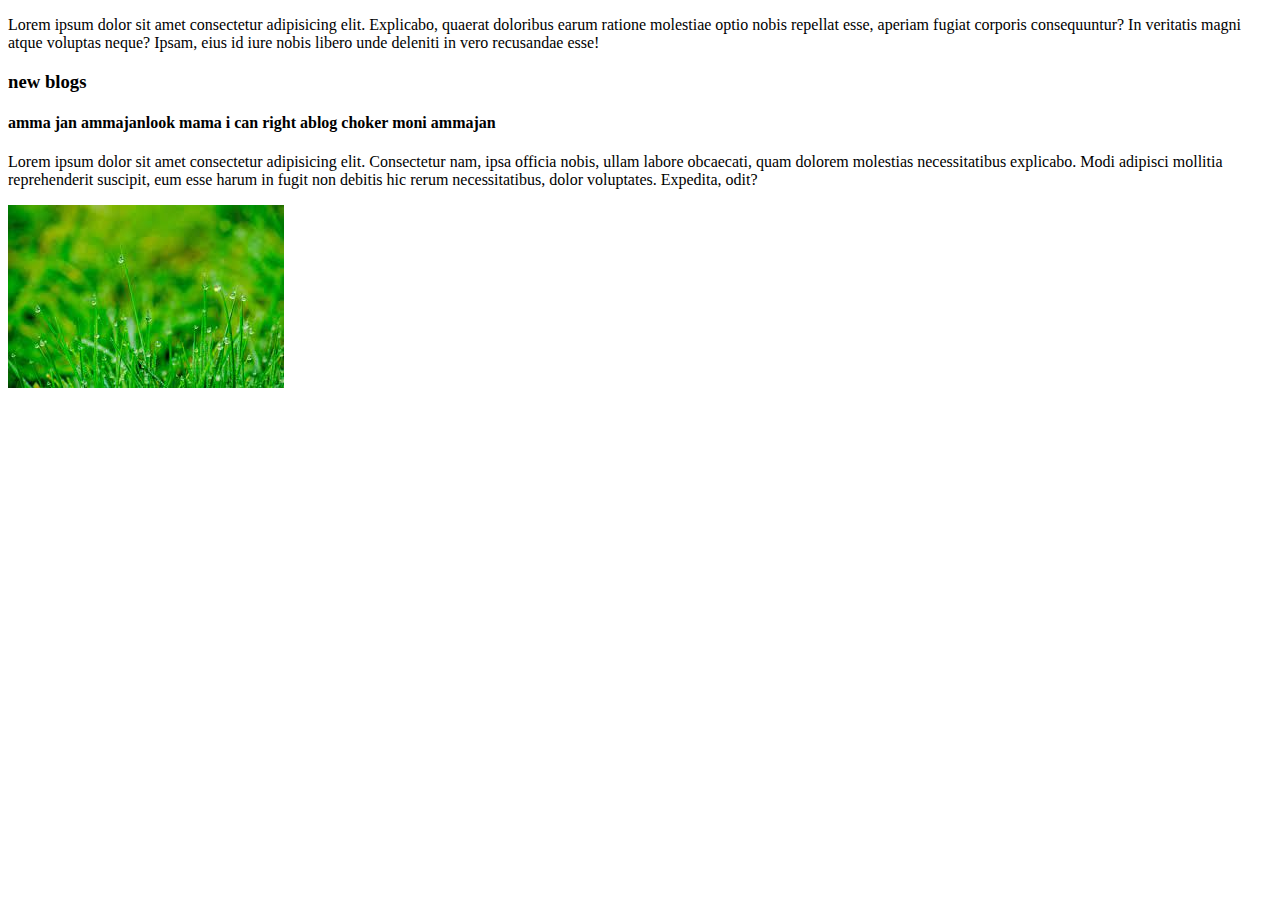
<file: star.html>
<!DOCTYPE html>
<html lang="en">
<head>
    <meta charset="UTF-8">
    <meta http-equiv="X-UA-Compatible" content="IE=edge">
    <meta name="viewport" content="width=device-width, initial-scale=1.0">
    <title>fast.html rubel masud</title>
</head>
<body>
    <p>Lorem ipsum dolor sit amet consectetur adipisicing elit. Explicabo, quaerat doloribus earum ratione molestiae optio nobis repellat esse, aperiam fugiat corporis consequuntur? In veritatis magni atque voluptas neque? Ipsam, eius id iure nobis libero unde deleniti in vero recusandae esse!</p>
    <div> 
        <h3> new blogs</h3>
        <h4> amma jan ammajanlook mama i can right ablog choker moni ammajan</h4>
        <p>Lorem ipsum dolor sit amet consectetur adipisicing elit. Consectetur nam, ipsa officia nobis, ullam labore obcaecati, quam dolorem molestias necessitatibus explicabo. Modi adipisci mollitia reprehenderit suscipit, eum esse harum in fugit non debitis hic rerum necessitatibus, dolor voluptates. Expedita, odit?</p>
    </div>
    <img src="do.jpg" alt="">
</body>
</html>
</file>
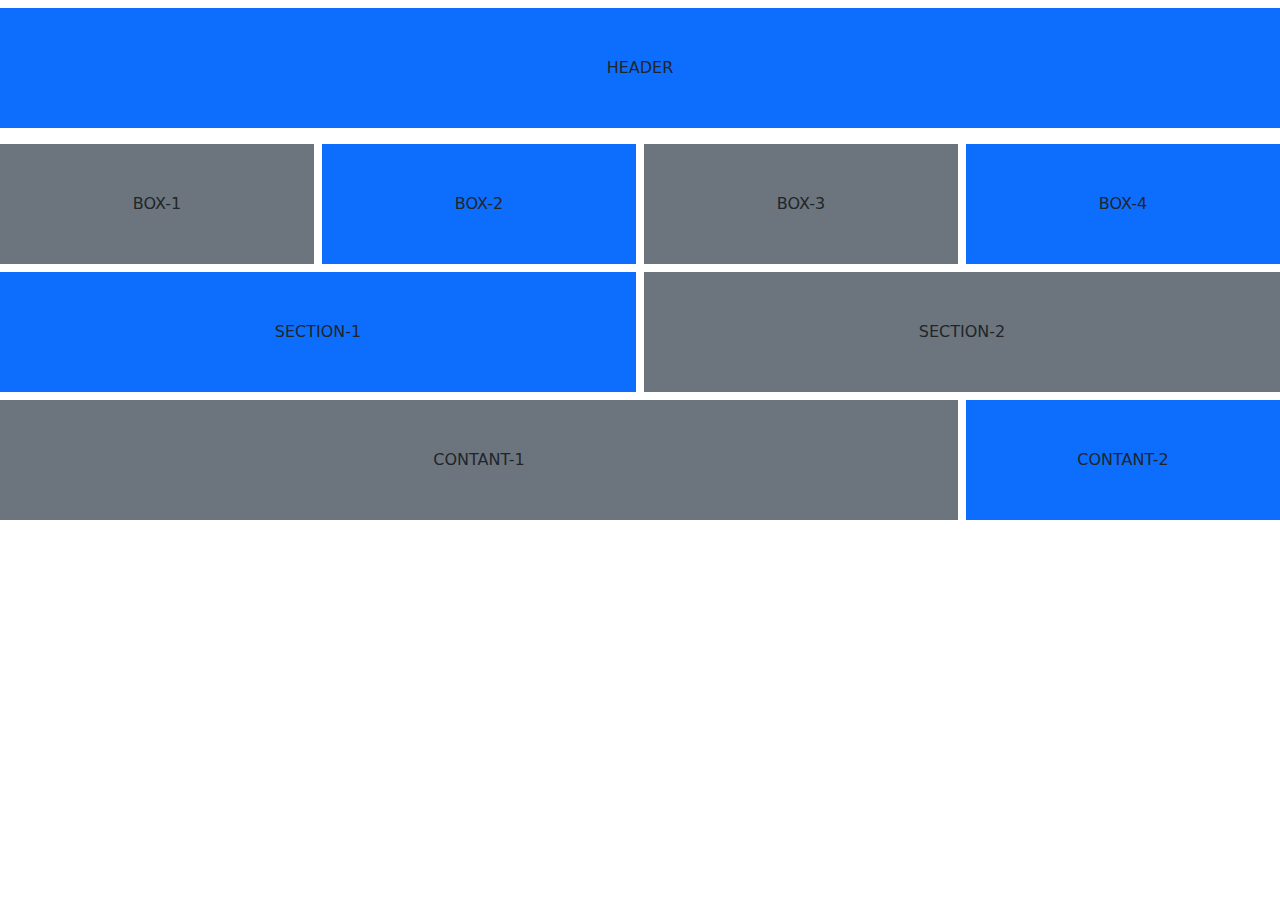
<file: convention-center-main/layout.html>
<!DOCTYPE html>
<html lang="en">
<head>
    <meta charset="UTF-8">
    <meta http-equiv="X-UA-Compatible" content="IE=edge">
    <meta name="viewport" content="width=device-width, initial-scale=1.0">
    <title>layout</title>
    <link rel="stylesheet" href="./css/bootstrap.css">
   
</head>
<body>
    <div class="text-center">
        <!-- Stack the columns on mobile by making one full-width and the other half-width -->
        <div class="row gx-2 mt-2">
            <div class="col-12  "><div class="bg-primary mb-3 py-5">HEADER</div> </div>
          
          <div class="col-12 col-sm-6 col-md-4 col-xl-3 col-md-4  "><div class="bg-secondary py-5">BOX-1</div></div>
          <div class="col-12 col-sm-6 col-md-4 col-xl-3 col-md-4"><div class=" bg-primary py-5">BOX-2</div></div>
          <div class="col-12 col-sm-6 col-md-4 col-xl-3 col-md-4 "><div class="bg-secondary py-5">BOX-3</div></div>
          <div class="col-12 col-sm-6 col-md-4 col-xl-3 col-md-4 "><div class=" bg-primary py-5">BOX-4</div></div>
        </div>
      
        <!-- Columns start at 50% wide on mobile and bump up to 33.3% wide on desktop -->
        <div class="row gx-2 mt-2">
          <div class="col-12 col-xl-6 col-md-4  "><div class="bg-primary py-5">SECTION-1</div></div>
          <div class="col-12 col-xl-6 "><div class="bg-secondary py-5">SECTION-2</div></div>
          
        </div>
      
        <!-- Columns are always 50% wide, on mobile and desktop -->
        <div class="row gx-2 mt-2 ">
          <div class="col-12 col-xl-9"><div class="  bg-secondary py-5 ">CONTANT-1</div></div>
          <div class="col-12 col-xl-3 "><div class="bg-primary py-5">CONTANT-2</div></div>
        </div>
      </div>
    <!-- js -->
    <script src="./js/bootstrap.js"></script>
</body>
</html>
</file>
